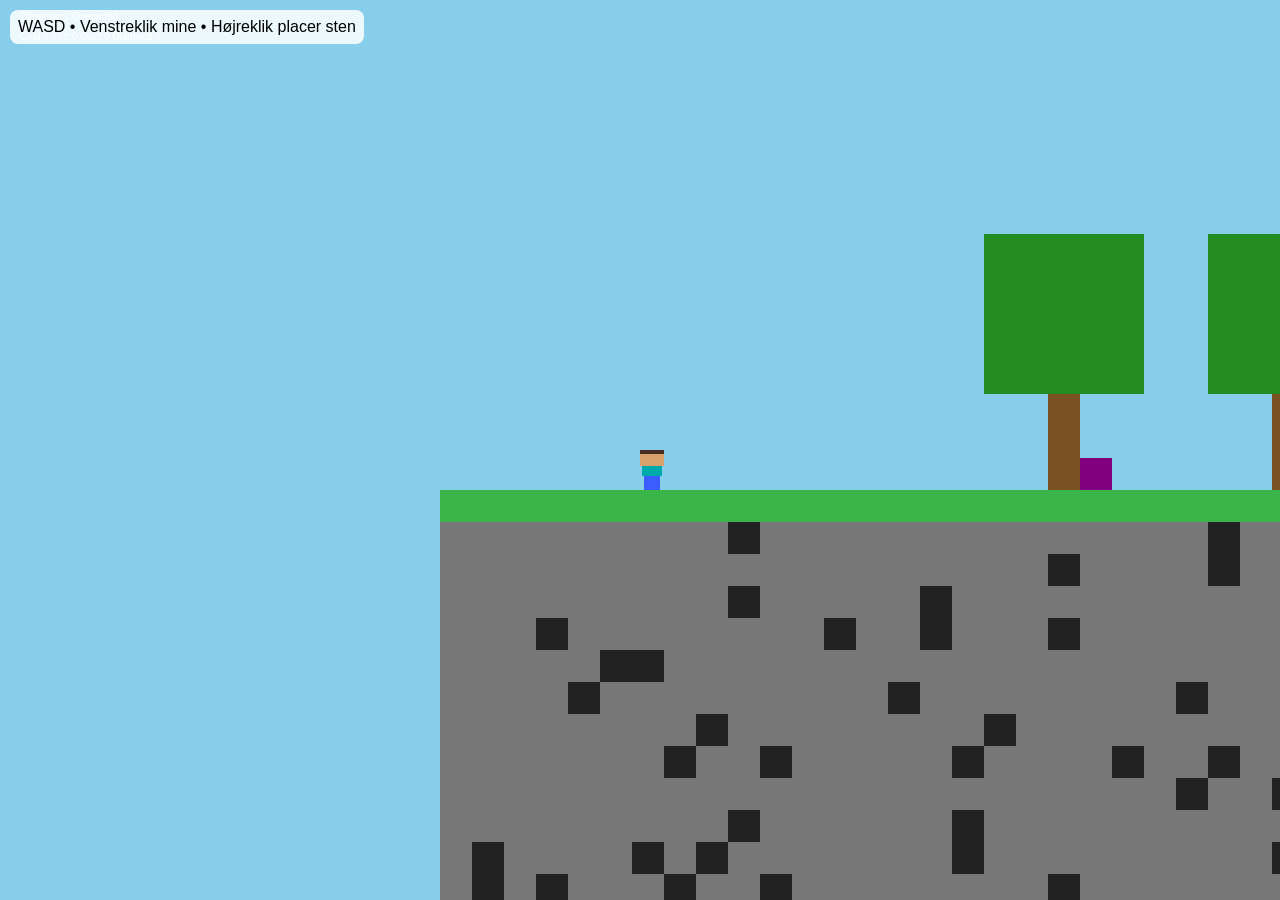
<file: index(1).html>
<!DOCTYPE html>
<html lang="da">
<head>
<meta charset="UTF-8">
<meta name="viewport" content="width=device-width,initial-scale=1">
<title>MiniCraft Deluxe</title>
<style>
body{margin:0;overflow:hidden;background:#87ceeb}
canvas{display:block}
#ui{position:absolute;left:10px;top:10px;background:rgba(255,255,255,.85);padding:8px;border-radius:8px;font-family:Arial}
</style>
</head>
<body>
<div id="ui">WASD • Venstreklik mine • Højreklik placer sten</div>
<canvas id="game"></canvas>
<script>
const c=document.getElementById('game'),ctx=c.getContext('2d');
function resize(){c.width=innerWidth;c.height=innerHeight} resize(); addEventListener('resize',resize);

const T=32,W=200,H=80;
let world=[];
let dim='Overworld';
const inv={coal:0,iron:0,gold:0,diamond:0};

function genWorld(){
world=[];
for(let y=0;y<H;y++){
 world[y]=[];
 for(let x=0;x<W;x++){
   if(y<20) world[y][x]='air';
   else if(y===20) world[y][x]='grass';
   else{
     let r=Math.random();
     if(y>55&&r<0.01) world[y][x]='diamond';
     else if(y>45&&r<0.025) world[y][x]='gold';
     else if(y>35&&r<0.05) world[y][x]='iron';
     else if(r<0.12) world[y][x]='coal';
     else world[y][x]='stone';
   }
 }
}
for(let i=0;i<25;i++){
 let tx=5+Math.floor(Math.random()*180);
 for(let y=16;y<20;y++) world[y][tx]='wood';
 for(let lx=-2;lx<=2;lx++) for(let ly=12;ly<=16;ly++) if(Math.abs(lx)+Math.abs(ly-14)<5) world[ly][tx+lx]='leaf';
}
world[19][20]='portal';
world[19][60]='endportal';
}
genWorld();

const p={x:200,y:100,w:24,h:40,vx:0,vy:0,on:false};
const dragon={active:false,x:1500,y:150,hp:300,w:180,h:80};
const cam={x:0,y:0};
const keys={};

onkeydown=e=>keys[e.code]=true;
onkeyup=e=>keys[e.code]=false;

function solid(px,py){
 let tx=Math.floor(px/T),ty=Math.floor(py/T);
 if(tx<0||ty<0||tx>=W||ty>=H) return false;
 return world[ty][tx]!=='air';
}

function spawnDragon(){dragon.active=true;dragon.hp=300;}

function genEnd(){
 dim='End';
 for(let y=0;y<H;y++){world[y]=[];for(let x=0;x<W;x++)world[y][x]=y>25?'endstone':'air';}
 spawnDragon();
}

function genNether(){
 dim='Nether';
 for(let y=0;y<H;y++){world[y]=[];for(let x=0;x<W;x++)world[y][x]=y>18?'netherrack':'air';}
 world[17][10]='portal';
}

c.oncontextmenu=e=>e.preventDefault();
c.onmousedown=e=>{
 const wx=Math.floor((e.clientX+cam.x)/T), wy=Math.floor((e.clientY+cam.y)/T);
 if(wx<0||wy<0||wx>=W||wy>=H) return;

 if(e.button===0){
   const b=world[wy][wx];
   if(inv[b]!==undefined) inv[b]++;
   if(!['portal','endportal'].includes(b)) world[wy][wx]='air';

   let mx=e.clientX+cam.x,my=e.clientY+cam.y;
   if(dragon.active && mx>dragon.x&&mx<dragon.x+dragon.w&&my>dragon.y&&my<dragon.y+dragon.h){
      dragon.hp-=10;
      if(dragon.hp<=0){dragon.active=false;alert('Enderdragen besejret!');}
   }
 }
 if(e.button===2 && world[wy][wx]==='air') world[wy][wx]='stone';
};

function steve(x,y){
 ctx.fillStyle='#3b5cff';ctx.fillRect(x+4,y+24,8,16);ctx.fillRect(x+12,y+24,8,16);
 ctx.fillStyle='#00aaaa';ctx.fillRect(x+2,y+10,20,16);
 ctx.fillStyle='#d8a06d';ctx.fillRect(x,y,24,16);
 ctx.fillStyle='#4b2c20';ctx.fillRect(x,y,24,4);
}

function update(){
 p.vx=0;
 if(keys.KeyA)p.vx=-4;
 if(keys.KeyD)p.vx=4;
 if(keys.KeyW&&p.on){p.vy=-12;p.on=false;}
 p.vy+=0.6;
 p.x+=p.vx; p.y+=p.vy;

 p.on=false;
 if(p.vy>0&&(solid(p.x,p.y+p.h)||solid(p.x+p.w,p.y+p.h))){
   p.y=Math.floor((p.y+p.h)/T)*T-p.h;
   p.vy=0;p.on=true;
 }

 let tx=Math.floor((p.x+p.w/2)/T), ty=Math.floor((p.y+p.h/2)/T);
 let b=world[ty]?.[tx];
 if(b==='portal'){ if(dim==='Overworld') genNether(); else {genWorld(); dim='Overworld';} }
 if(b==='endportal') genEnd();

 if(dragon.active) dragon.x += (p.x<dragon.x?-1:1);

 cam.x=p.x-c.width/2; cam.y=p.y-c.height/2;
}

function drawBlock(b,x,y){
 const col={grass:'#39b54a',stone:'#777',coal:'#222',iron:'#c7a77d',gold:'#ffd700',diamond:'#00ffff',wood:'#7a4f22',leaf:'#228b22',portal:'purple',endportal:'black',netherrack:'#700',endstone:'#d8d39f'}[b];
 if(!col) return;
 ctx.fillStyle=col; ctx.fillRect(x,y,T,T);
}

function draw(){
 ctx.fillStyle=dim==='Nether'?'#300':dim==='End'?'#111':'#87ceeb';
 ctx.fillRect(0,0,c.width,c.height);

 for(let y=0;y<H;y++)for(let x=0;x<W;x++) if(world[y][x]!=='air') drawBlock(world[y][x],x*T-cam.x,y*T-cam.y);

 steve(p.x-cam.x,p.y-cam.y);

 if(dragon.active){
   ctx.fillStyle='black';
   ctx.fillRect(dragon.x-cam.x,dragon.y-cam.y,dragon.w,dragon.h);
   ctx.fillStyle='white';
   ctx.fillText('Dragon HP: '+dragon.hp,20,80);
 }

 ctx.fillStyle='white';
 ctx.fillText('Dimension: '+dim,20,20);
 ctx.fillText(`Coal:${inv.coal} Iron:${inv.iron} Gold:${inv.gold} Diamond:${inv.diamond}`,20,40);
}

(function loop(){update();draw();requestAnimationFrame(loop)})();
</script>
</body>
</html>
</file>
